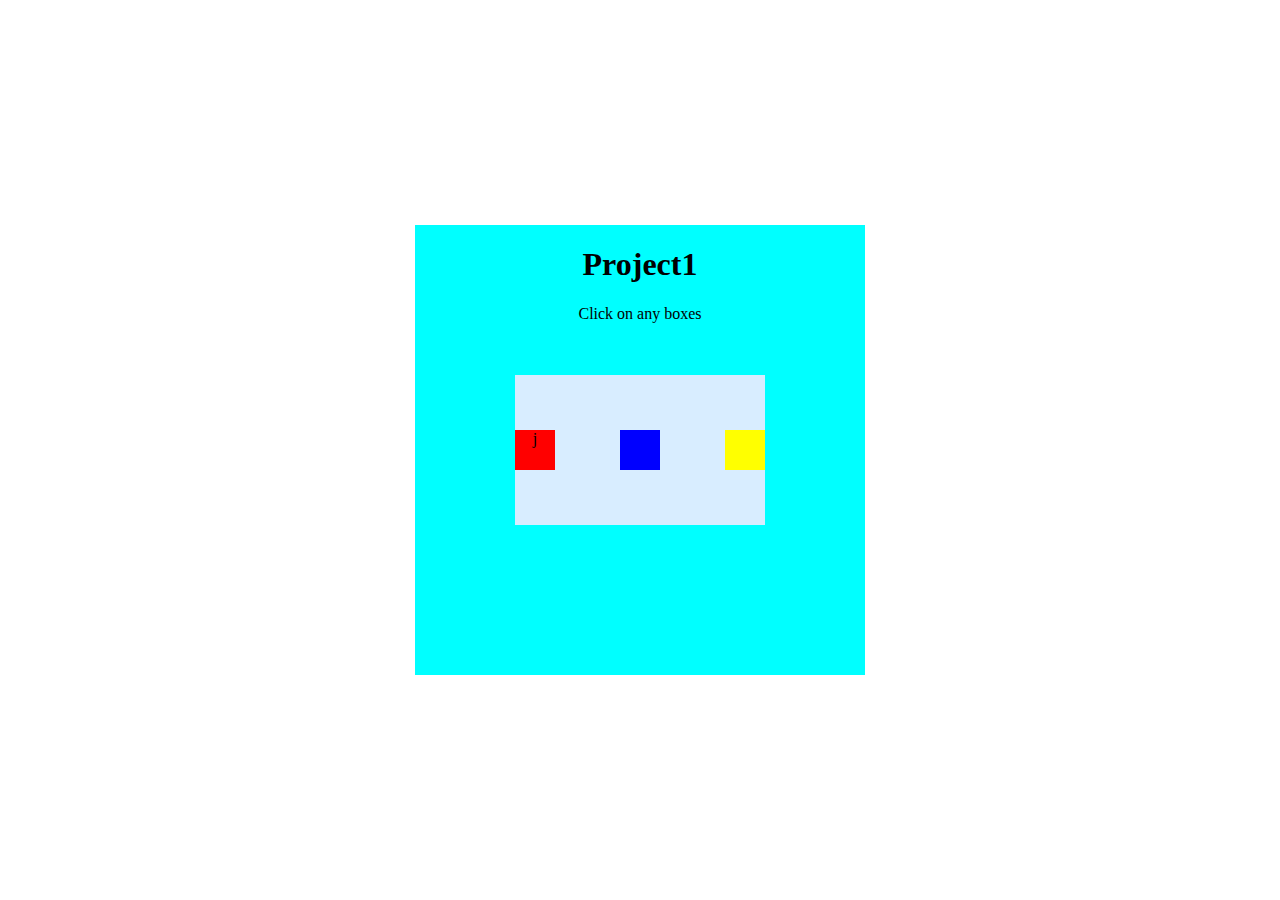
<file: BackgroundColour Changer/index.html>
<!DOCTYPE html>
<html lang="en">

<head>
    <meta charset="UTF-8">
    <meta name="viewport" content="width=device-width, initial-scale=1.0">
    <title>Document</title>
    <link rel="stylesheet" href="index.css">
</head>

<body>
    <div id="main-container">
        <h1>Project1</h1>
        <p>Click on any boxes</p>
        <div id="container">
            <div class="box" id="red">j</div>
            <div class="box" id="blue"></div>
            <div class="box" id="yellow"></div>
        </div>
    </div>

    <script src="script.js"></script>
</body>

</html>
</file>
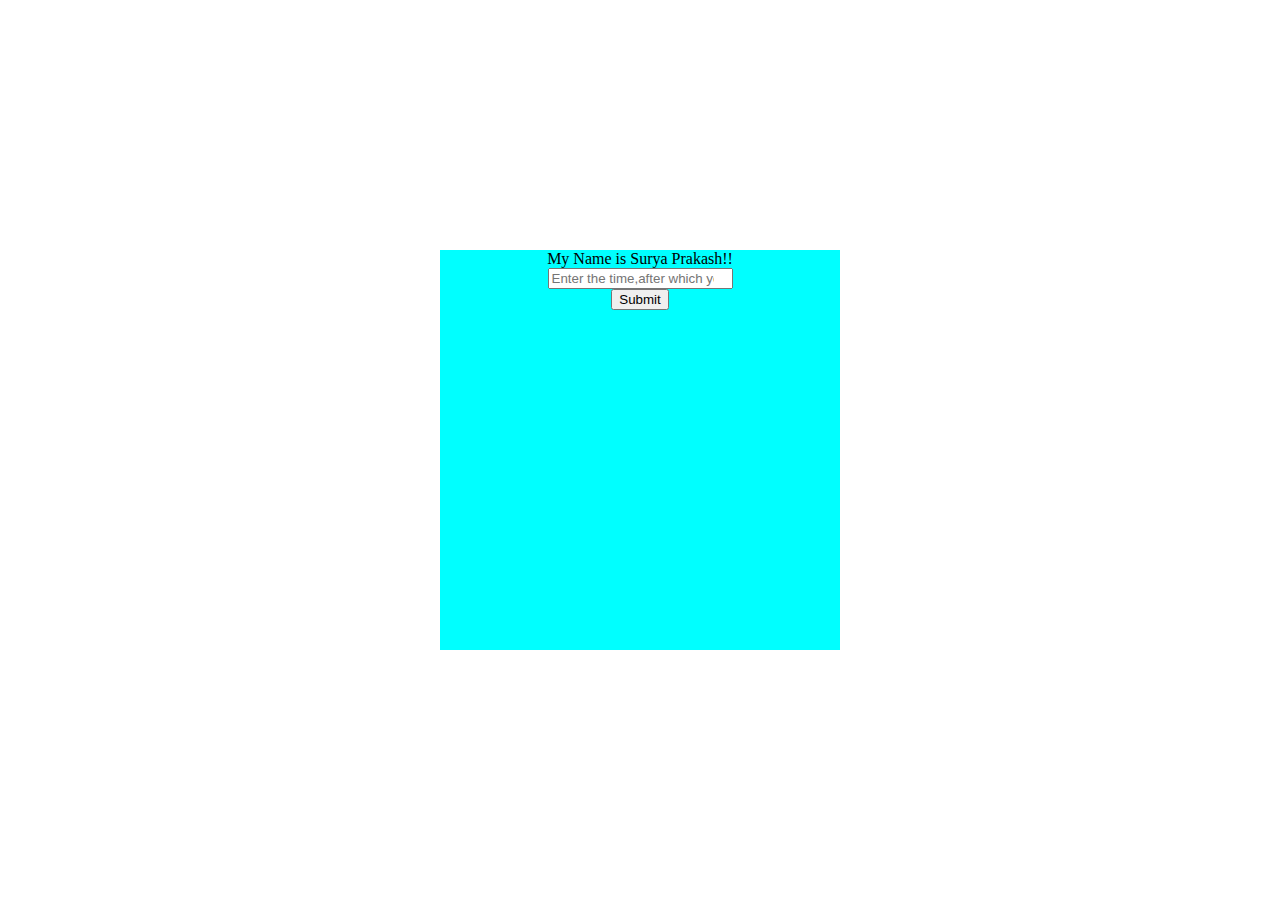
<file: DisappearMessage/index.html>
<!DOCTYPE html>
<html lang="en">
<head>
    <meta charset="UTF-8">
    <meta name="viewport" content="width=device-width, initial-scale=1.0">
    <title>Document</title>
    <link rel="stylesheet" href="style.css">
</head>
<body>
    <div id="main-container">
        <div id="message">
            My Name is Surya Prakash!!
        </div>
        <div id="old"></div>
        <div id="timeTodisappear">
            <input type="number" id="time" required min="1" placeholder="Enter the time,after which you want the text to disappear">
            <div id="newText"></div>
            <button onclick="Sub()">Submit</button>
        </div>
    </div>
    <script src="script.js"></script>
</body>
</html>
</file>
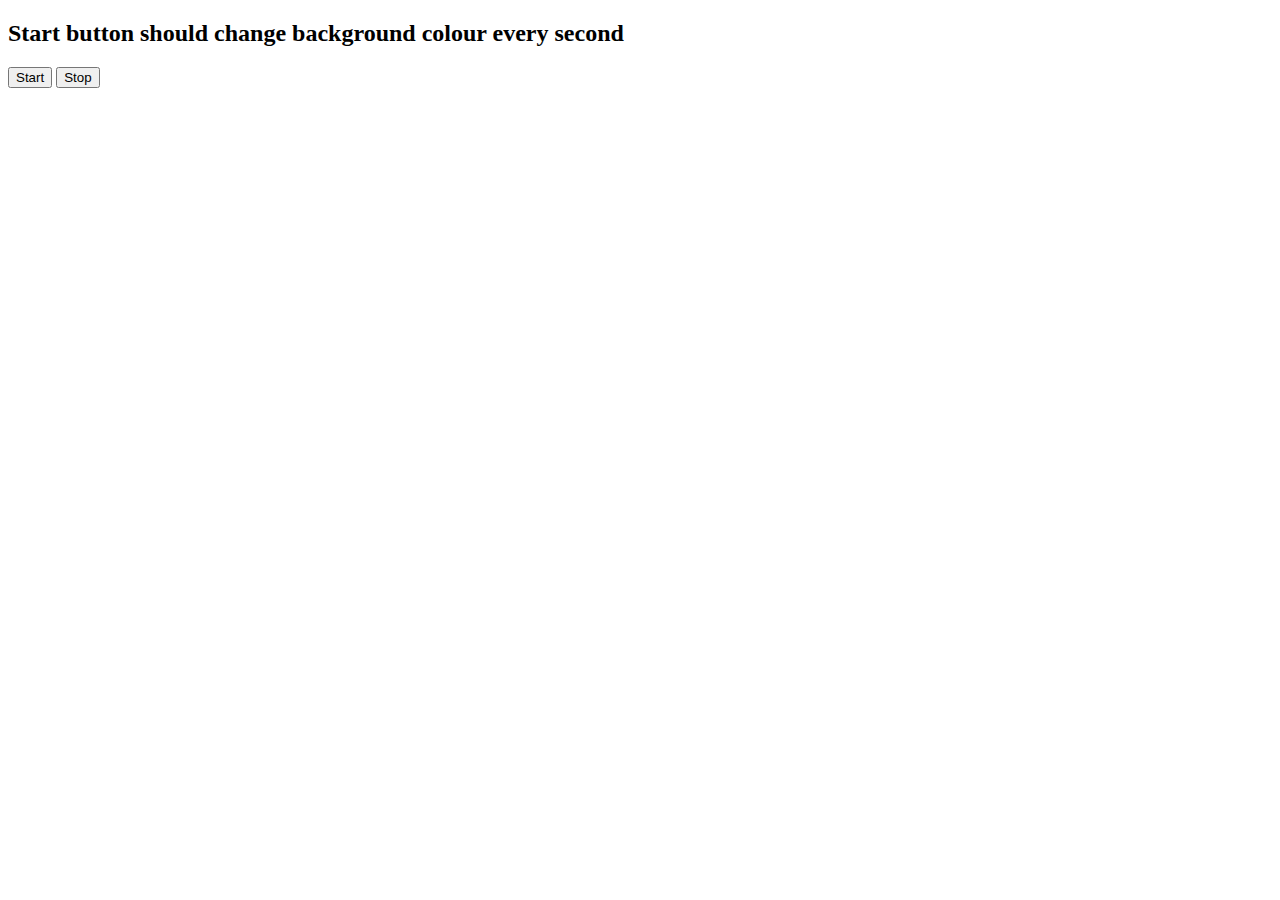
<file: GenerateRandom colour/index.html>
<!DOCTYPE html>
<html lang="en">

<head>
    <meta charset="UTF-8">
    <meta name="viewport" content="width=device-width, initial-scale=1.0">
    <title>Document</title>

</head>

<body>
    <h2>Start button should change background colour every second</h2>

    <button id="start">Start</button>
    <button id="stop">Stop</button>


    <script src="script.js"></script>
</body>

</html>
</file>
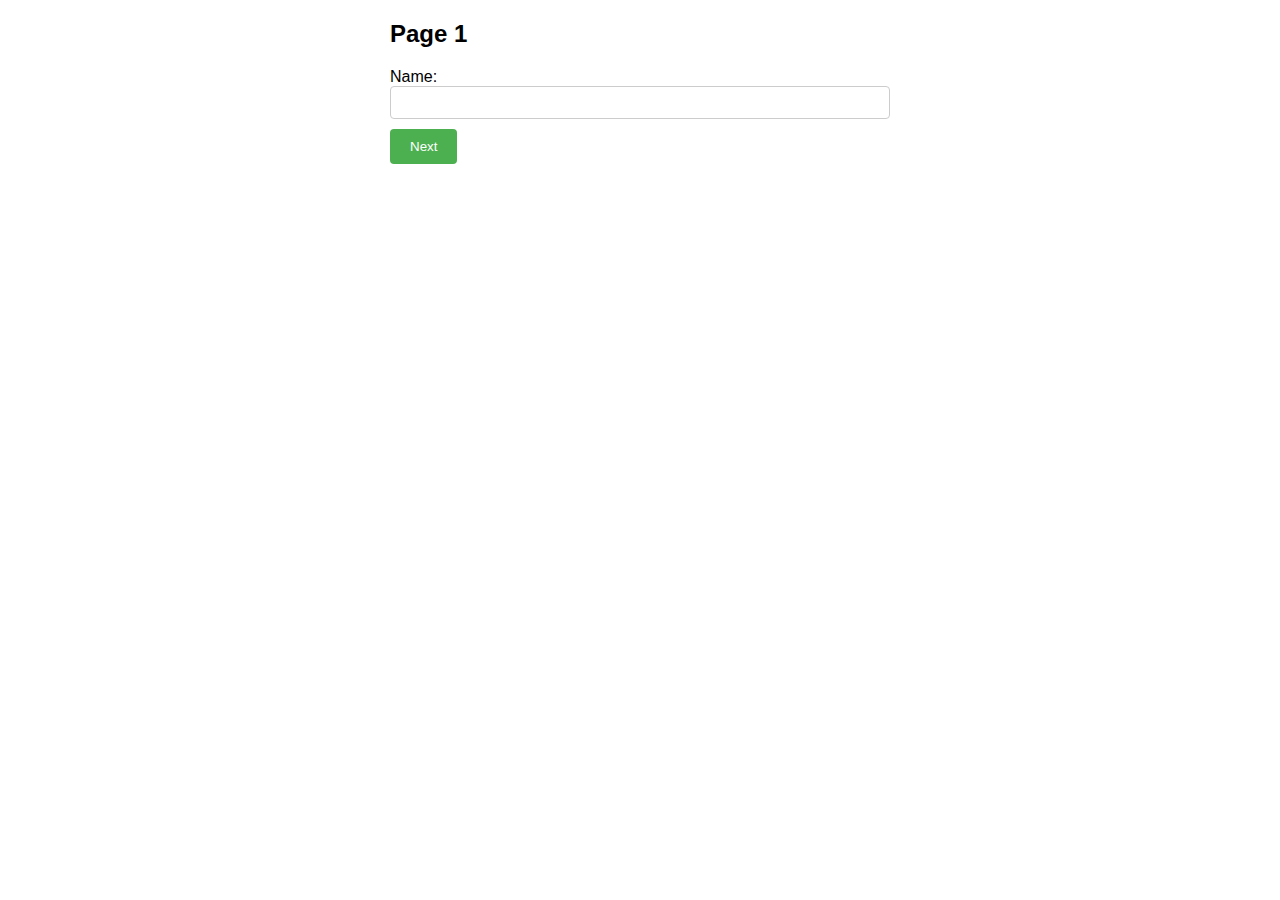
<file: MultiPage Form/index.html>
<!DOCTYPE html>
<html lang="en">
<head>
<meta charset="UTF-8">
<meta name="viewport" content="width=device-width, initial-scale=1.0">
<title>Multi-page Form</title>
<link rel="stylesheet" href="style.css">
<style>
  .page {
    display: none;
  }
  .page.active {
    display: block;
  }
  .error-message {
    color: red;
  }
</style>
</head>
<body>

<div id="formPages">
  <div class="page active" id="page1">
    <h2>Page 1</h2>
    <label for="name">Name:</label>
    <input type="text" id="name" required>
    <div class="error-message" id="nameError"></div>
    <button onclick="nextPage()">Next</button>
  </div>

  <div class="page" id="page2">
    <h2>Page 2</h2>
    <label for="email">Email:</label>
    <input type="email" id="email" required>
    <div class="error-message" id="emailError"></div>
    <button onclick="prevPage()">Previous</button>
    <button onclick="nextPage()">Next</button>
  </div>

  <div class="page" id="page3">
    <h2>Page 3</h2>
    <label for="message">Message:</label>
    <textarea id="message" required></textarea>
    <div class="error-message" id="messageError"></div>
    <button onclick="prevPage()">Previous</button>
    <button onclick="submitForm()">Submit</button>
  </div>
</div>
<script src="script.js"></script>

</body>
</html>
</file>
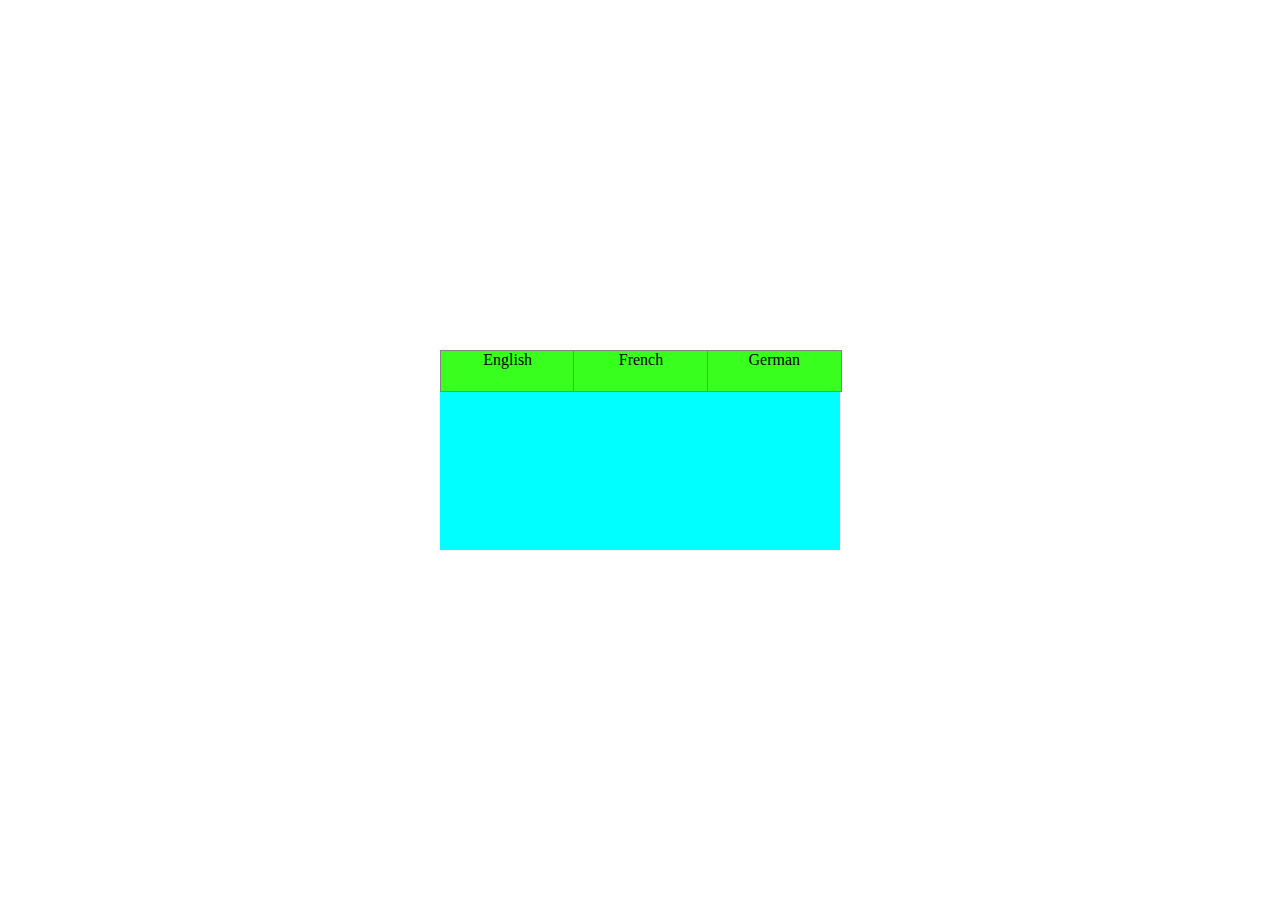
<file: Show text when Clicked/index.html>
<!DOCTYPE html>
<html lang="en">

<head>
    <meta charset="UTF-8">
    <meta name="viewport" content="width=device-width, initial-scale=1.0">
    <title>Document</title>
    <link rel="stylesheet" href="style.css">
</head>

<body>
    <div id="main-container">
        <div id="en-container">
            <div id="en" onclick="showLanguage('en')">
                English
            </div>
            <div id="en-text">
                I am English
            </div>

        </div>
        <div id="fr-container" >
            <div id="fr" onclick="showLanguage('fr')">
                French
            </div>
            <div id="fr-text">
                I am French
            </div>
        </div>

        <div id="gr-container" >
            <div id="gr" onclick="showLanguage('gr')">
                German
            </div>
            <div id="gr-text">
                I am German
            </div>
        </div>
    </div>
    <script src="script.js"></script>
</body>
</html>
</file>
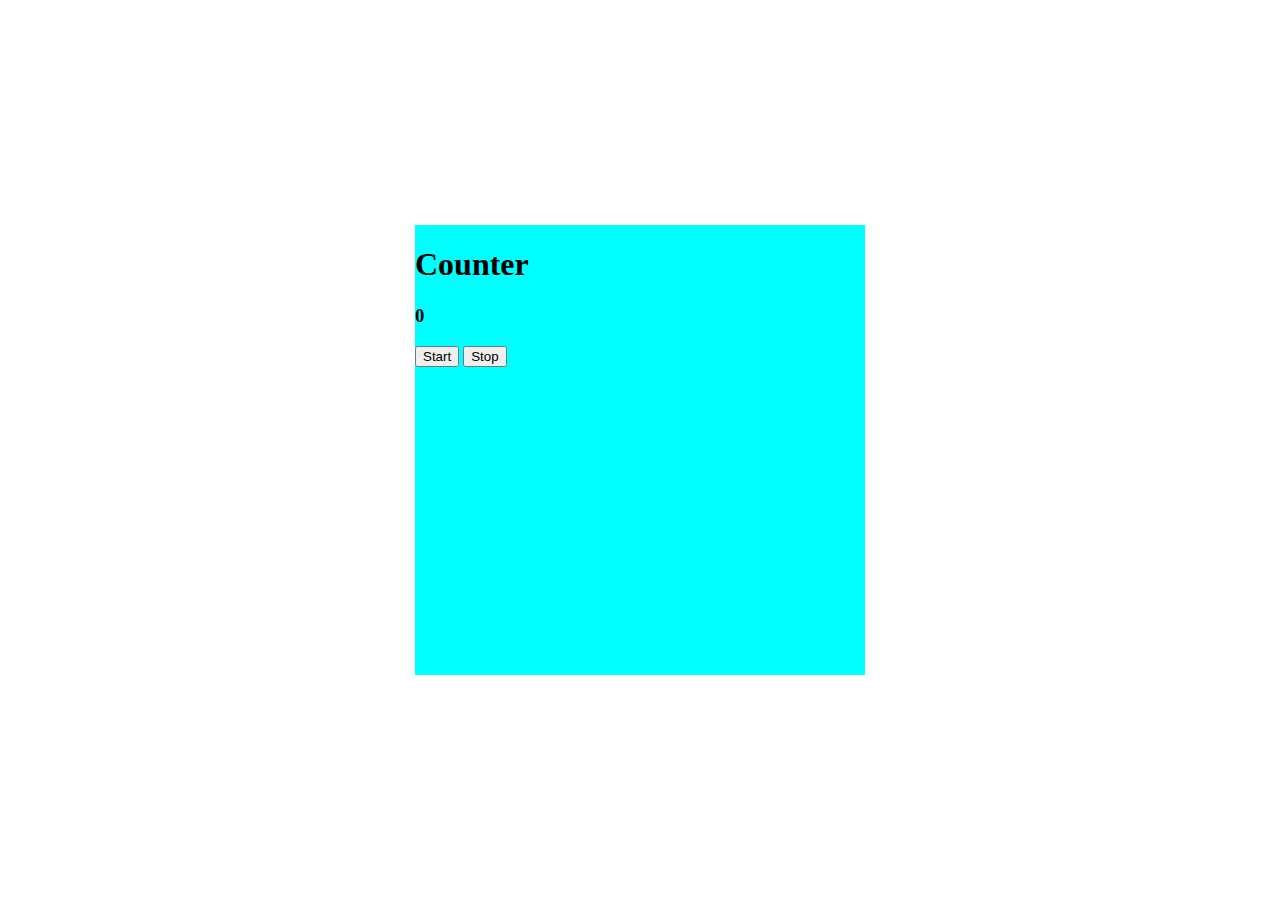
<file: StartAndStop Button/index.html>
<!DOCTYPE html>
<html lang="en">

<head>
    <meta charset="UTF-8">
    <meta name="viewport" content="width=device-width, initial-scale=1.0">
    <title>Document</title>
    <link rel="stylesheet" href="style.css">
</head>

<body>
    <div class="main-container">
        <h1>Counter</h1>
        <h3 id="counter">0</h3>
        <button id="start">Start</button>
        <button id="stop">Stop</button>
    </div>

    <script src="script.js"></script>
</body>

</html>
</file>
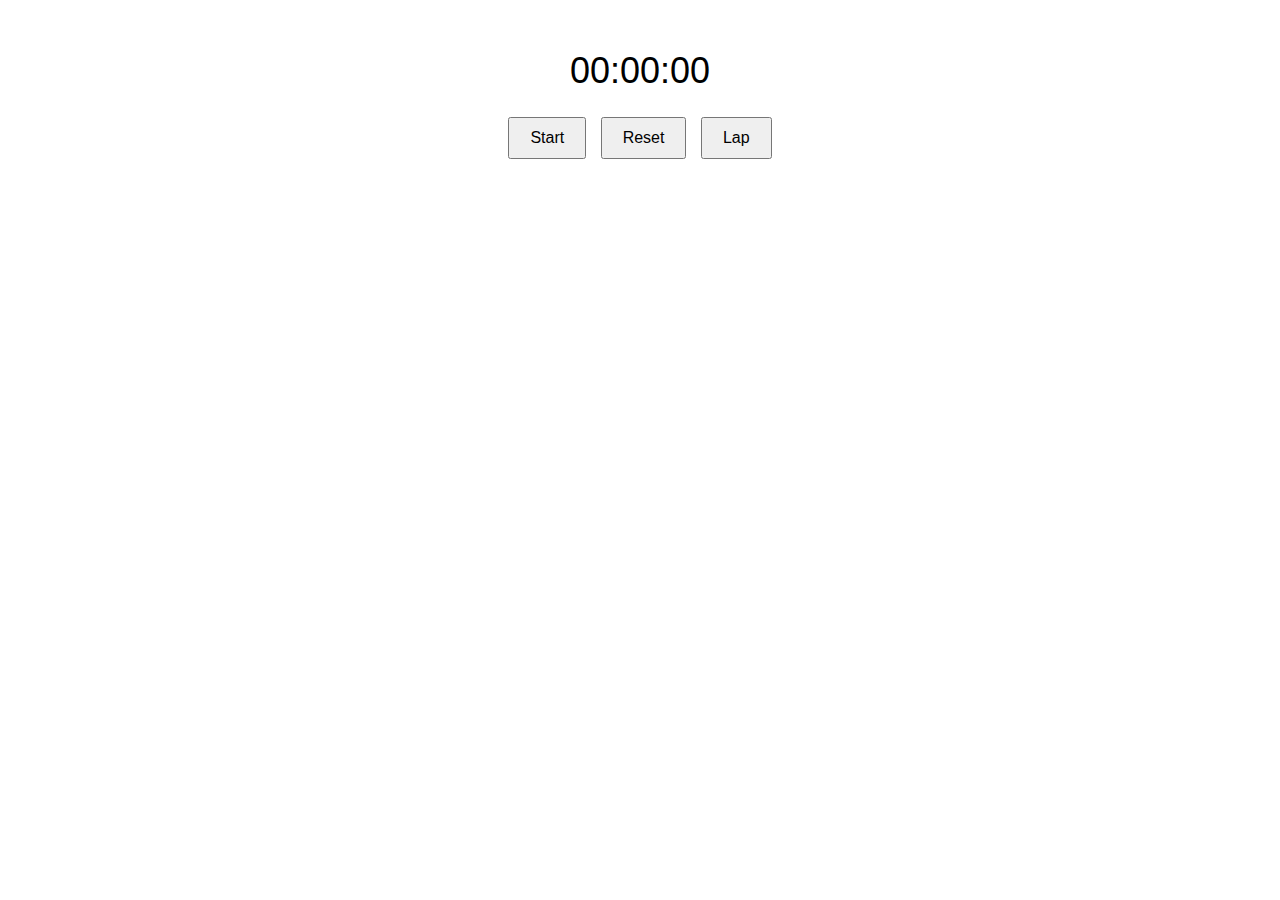
<file: Stopwatch/index.html>
<!DOCTYPE html>
<html lang="en">
<head>
  <meta charset="UTF-8">
  <meta name="viewport" content="width=device-width, initial-scale=1.0">
  <title>Stopwatch</title>
  <link rel="stylesheet" href="style.css">
</head>
<body>
  <div class="stopwatch">
    <div id="display">00:00:00</div>
    <button id="startStop" onclick="startStop()">Start</button>
    <button onclick="reset()">Reset</button>
    <button onclick="lap()">Lap</button>
    <ul id="laps"></ul>
  </div>
  <script src="script.js"></script>
</body>
</html>
</file>
<file: BackgroundColour Changer/index.css>
#main-container {
    justify-content: center;
    background-color: aqua;
    height: 450px;
    width: 450px;
    text-align: center;
    justify-content: center;
    align-items: center;
    position: absolute;
    top: 50%;
    left: 50%;
    transform: translate(-50%, -50%);
}

#container {
    height: 150px;
    width: 250px;
    background-color: rgb(216, 237, 255);
    justify-content: space-between;
    display: flex;
    align-items: center;
    position: absolute;
    top: 50%;
    left: 50%;
    transform: translate(-50%, -50%);
}

#red{
    height: 40px;
    width: 40px;
    background-color: red;
    cursor: pointer;
}
#red:hover{
    height: 40px;
    width: 40px;
    background-color: red;
    cursor: pointer;
    border: 1px solid black;
}
#blue{
    height: 40px;
    width: 40px;
    background-color: blue;
    cursor: pointer;
}
#blue:hover{
    height: 40px;
    width: 40px;
    background-color: blue;
    cursor: pointer;
    border: 1px solid black;

}
#yellow{
    height: 40px;
    width: 40px;
    background-color: yellow;
    cursor: pointer;
}
#yellow:hover{
    height: 40px;
    width: 40px;
    background-color: yellow;
    cursor: pointer;
    border: 1px solid black;

}
</file>
<file: DisappearMessage/style.css>
#main-container {
    height: 400px;
    width: 400px;
    background-color: aqua;
    justify-content: center;
    align-items: center;
    top: 50%;
    left: 50%;
    transform: translate(-50%, -50%);
    position: absolute;
    text-align: center;
}

#clock {
    padding: 20px;
    background-color: rgb(100, 100, 100);
    color: white;
    margin: 50px;
}
</file>
<file: MultiPage Form/style.css>
/* General styles */
body {
    font-family: Arial, sans-serif;
    margin: 0;
    padding: 0;
  }
  
  #formPages {
    margin: 20px auto;
    max-width: 500px;
  }
  
  .page {
    display: none;
  }
  
  .page.active {
    display: block;
  }
  
  /* Form styles */
  input[type="text"],
  input[type="email"],
  textarea {
    width: 100%;
    padding: 8px;
    margin-bottom: 10px;
    border: 1px solid #ccc;
    border-radius: 4px;
    box-sizing: border-box;
  }
  
  button {
    background-color: #4CAF50;
    color: white;
    padding: 10px 20px;
    border: none;
    border-radius: 4px;
    cursor: pointer;
    margin-right: 5px;
  }
  
  button:hover {
    background-color: #45a049;
  }
  
  /* Page navigation buttons */
  #page1 button:first-child {
    margin-left: auto;
  }
  
  #page3 button:last-child {
    margin-left: auto;
  }
  
  /* Form details display */
  .output {
    margin-top: 20px;
    padding: 10px;
    background-color: #f0f0f0;
    border: 1px solid #ccc;
    border-radius: 4px;
    width:500px;
    top:50%;
    left:50%;
    transform: translate(-50%, -50%);
    position: absolute;
  }
</file>
<file: Show text when Clicked/style.css>
#main-container{
    width:400px;
    height:200px;
    background-color: aqua;
    display: flex;
    justify-content: space-between;
    position: absolute;
    top:50%;
    left:50%;
    transform: translate(-50%, -50%);
}

#en-container, #fr-container, #gr-container{
    width: 100%;
    text-align: center;
}

#en, #fr, #gr{
    background-color: rgb(57, 255, 31);
    height: 40px;
    width: 100%;
    border: 1px solid rgb(132, 132, 132);
    text-align: center;
    cursor: pointer;
}
</file>
<file: StartAndStop Button/style.css>
.main-container{
    background-color: aqua;
    height: 450px;
    width: 450px;
    top:50%;
    left:50%;
    transform: translate(-50%, -50%);
    position: absolute;
}
</file>
<file: Stopwatch/style.css>
body {
    font-family: Arial, sans-serif;
    text-align: center;
  }
  
  .stopwatch {
    margin: 50px auto;
  }
  
  #display {
    font-size: 36px;
    margin-bottom: 20px;
  }
  
  button {
    margin: 5px;
    padding: 10px 20px;
    font-size: 16px;
    cursor: pointer;
  }
  
  #laps {
    list-style-type: none;
    padding: 0;
    text-align: left;
  }
  
  #laps li {
    margin-bottom: 5px;
  }
</file>
